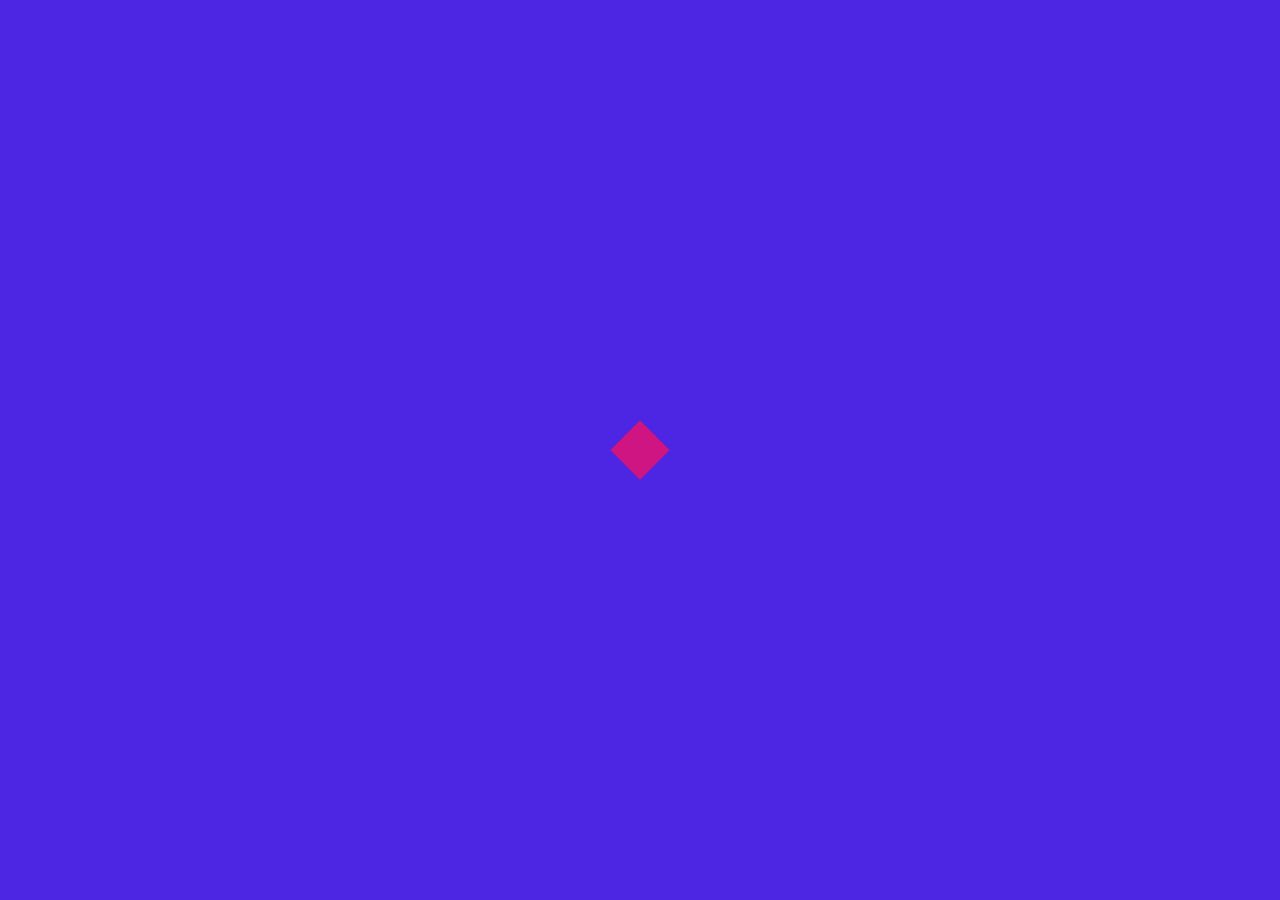
<file: index.html>
<!DOCTYPE html>
<html lang="en">
<head>
    <meta charset="UTF-8">
    <meta http-equiv="X-UA-Compatible" content="IE=edge">
    <meta name="viewport" content="width=device-width, initial-scale=1.0">
    <link rel="stylesheet" href="css/style1.css">
    <title>log in</title>
</head>
<body>
   
    <div id="loading" >
        <div class="sk-folding-cube">
            <div class="sk-cube1 sk-cube"></div>
            <div class="sk-cube2 sk-cube"></div>
            <div class="sk-cube4 sk-cube"></div>
            <div class="sk-cube3 sk-cube"></div>
          </div>
      </div>
<div class="container" id="container">
    <div class="child1" id="child1">
        <div class="overlay"></div>
            <img src="images/Digital-Currancy-logo.png" class="logo">
            <h1>
                Digital <span id="socool" style="color:#cc24c4d1;
                "> Currency</span>.</h1>
            <h2>Digital <br>
                 Currency.</h2>
            <h3 style="font-family: cursive;"> Digital currency is a type of currency available only in digital form, and it has no physical presence.
                <br>
                It has characteristics similar to physical currencies.
            </h3>
            <p>Digital currency is a type of currency available only in digital form.
                
            </p>
            <form action="start.html"> 
                <input type="email" name="email" id="name" placeholder=" Type Your Email " required>
                <br>
                <input type="password" name="password" id="password" placeholder="Type Your Password" maxlength="10"  required>
                <br>
                <input type="submit" value="Login" id="login">
            </form>
       <label class="labelA" id="arrow" style="    top: 455px;">  Create Email</label>
      
      
       <svg id="arrowc" class="rightA" style="    top: 455px;"  version="1.1" id="Capa_1" xmlns="http://www.w3.org/2000/svg" xmlns:xlink="http://www.w3.org/1999/xlink" x="0px" y="0px"
            viewBox="0 0 512 512" style="enable-background:new 0 0 512 512;" xml:space="preserve">
       <g>
           <g>
               <path d="M500.6,212.6l-59.9-14.7c-3.3-10.5-7.5-20.7-12.6-30.6l30.6-51c3.6-6,2.7-13.5-2.1-18.3L414,55.4
                   c-4.8-4.8-12.3-5.7-18.3-2.1l-51,30.6c-9.9-5.1-20.1-9.3-30.6-12.6l-14.4-59.9C297.9,4.8,291.9,0,285,0h-60
                   c-6.9,0-12.9,4.8-14.7,11.4l-14.4,59.9c-10.5,3.3-20.7,7.5-30.6,12.6l-51-30.6c-6-3.6-13.5-2.7-18.3,2.1L53.4,98
                   c-4.8,4.8-5.7,12.3-2.1,18.3l30.6,51c-5.1,9.9-9.3,20.1-12.6,30.6l-57.9,14.7C4.8,214.1,0,220.1,0,227v60
                   c0,6.9,4.8,12.9,11.4,14.4l57.9,14.7c3.3,10.5,7.5,20.7,12.6,30.6l-30.6,51c-3.6,6-2.7,13.5,2.1,18.3L96,458.6
                   c4.8,4.8,12.3,5.7,18.3,2.1l51-30.6c9.9,5.1,20.1,9.3,30.6,12.6l14.4,57.9c1.8,6.6,7.8,11.4,14.7,11.4h60
                   c6.9,0,12.9-4.8,14.7-11.4l14.4-57.9c10.5-3.3,20.7-7.5,30.6-12.6l51,30.6c6,3.6,13.5,2.7,18.3-2.1l42.6-42.6
                   c4.8-4.8,5.7-12.3,2.1-18.3l-30.6-51c5.1-9.9,9.3-20.1,12.6-30.6l59.9-14.7c6.6-1.5,11.4-7.5,11.4-14.4v-60
                   C512,220.1,507.2,214.1,500.6,212.6z M255,332c-41.4,0-75-33.6-75-75c0-41.4,33.6-75,75-75c41.4,0,75,33.6,75,75
                   C330,298.4,296.4,332,255,332z"/>
           </g>
       </g>
       <g>
       </g>
       <g>
       </g>
       <g>
       </g>
       <g>
       </g>
       <g>
       </g>
       <g>
       </g>
       <g>
       </g>
       <g>
       </g>
       <g>
       </g>
       <g>
       </g>
       <g>
       </g>
       <g>
       </g>
       <g>
       </g>
       <g>
       </g>
       <g>
       </g>
       </svg>
       
                <h4 style="font-family: cursive; font-size: 10px;">you can signin from here ! </h4>
                <button id="change" style="font-family:-apple-system, BlinkMacSystemFont, 'Segoe UI', Roboto, Oxygen, Ubuntu, Cantarell, 'Open Sans', 'Helvetica Neue', sans-serif; font-weight: bold;
                    border-radius: 25px;
                   
                
                "> Sign in</button>


        
    </div>
    <div class="child2" id="child2">

        <h1 id="hid"> SignUp</h1>

        <form action="start.html" id="hid2"> 
            <input type="text" name="name" id="xip1" placeholder=" Username" required>
            <br>
            <input type="email" name="email" id="xip2" placeholder=" Email" required >
            <br>
            <input type="password" name="password" id="xip3" placeholder="Password" maxlength="10" required>
            <br>
            <input type="password" name="password" id="xip4" placeholder=" Confirm Password" maxlength="10" required>
            <br>
            <input type="submit" value="Login" id="login" style="
            
            text-align: center;
            border: none;
            background-color: #006;
            width: 123px;
            padding-right: 15px;
            color: #fff;
            margin-top: 30px;
            border-radius: 25px;
            font-weight: bold;
            
            
            
            " required>
        </form>
   
        
    </div>
    </div>


    
    
    








    <script src="js/brain.js"></script>
</body>
</html>
</file>
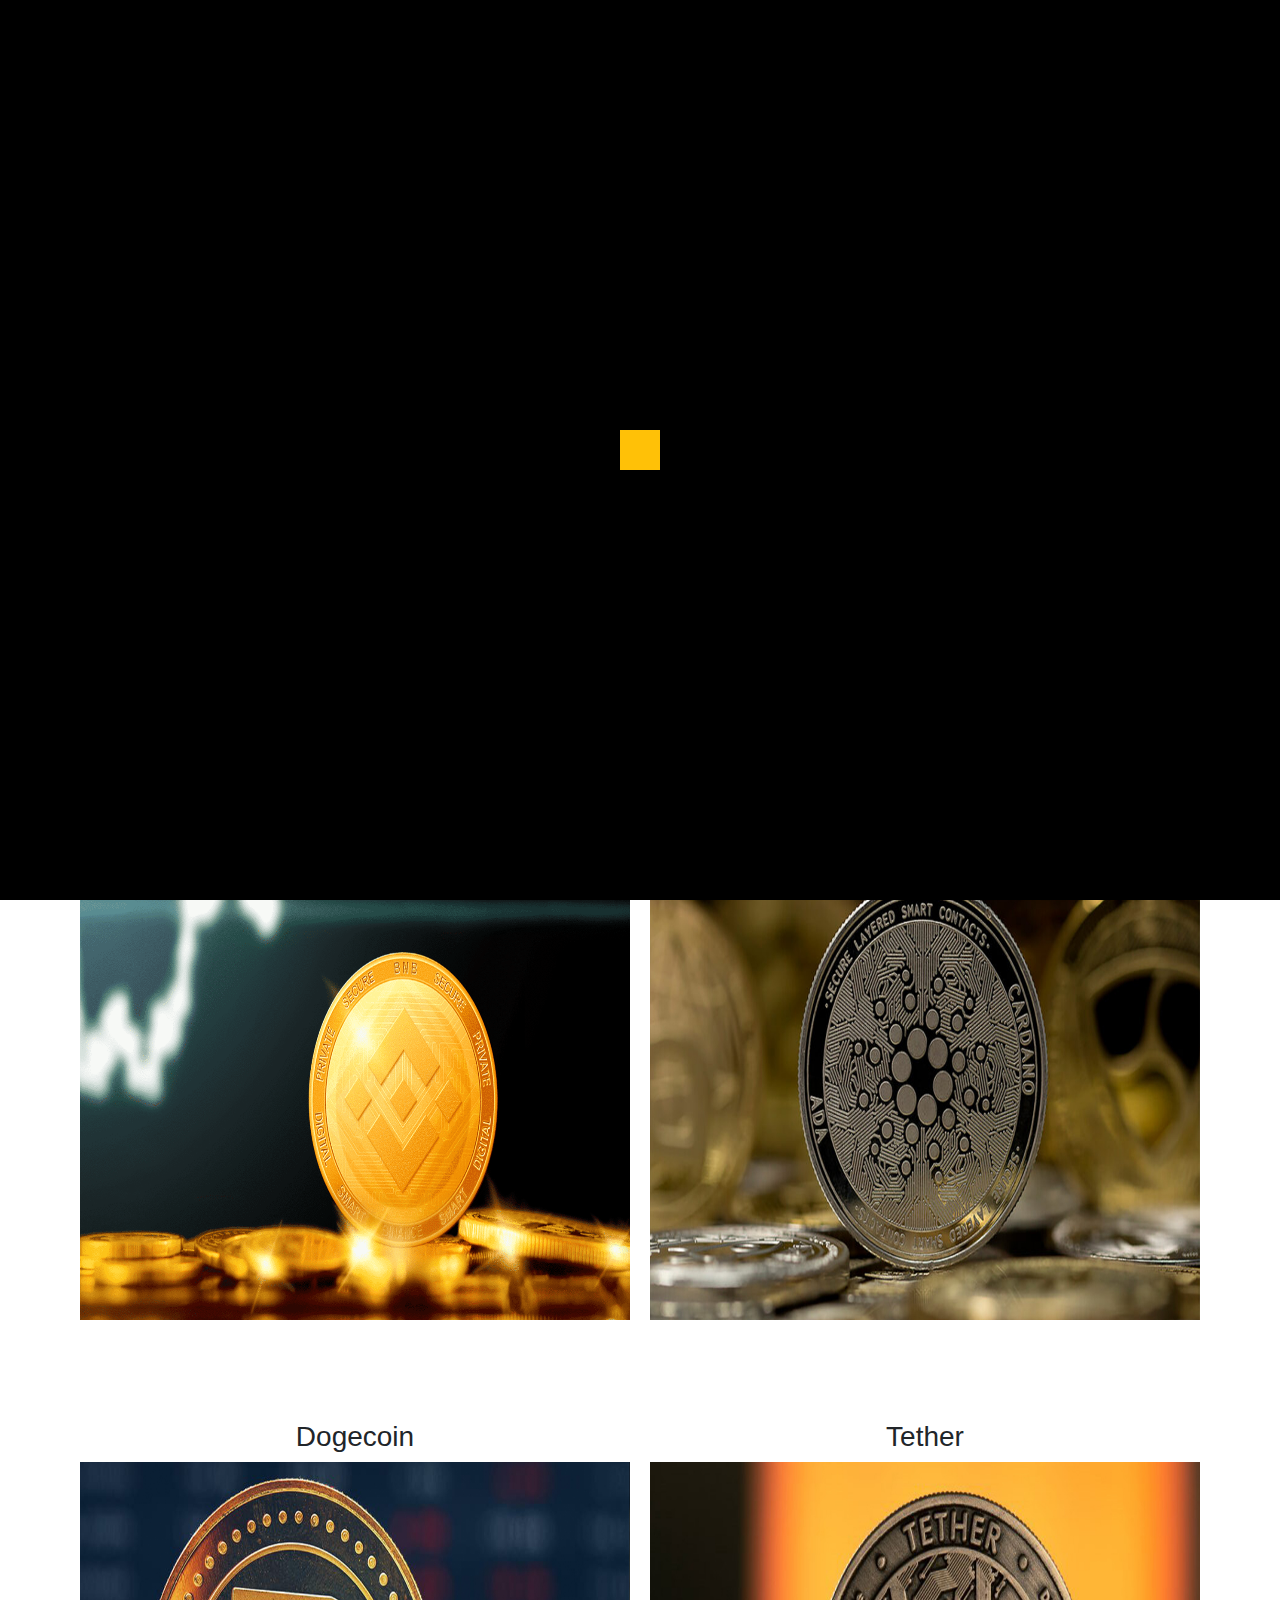
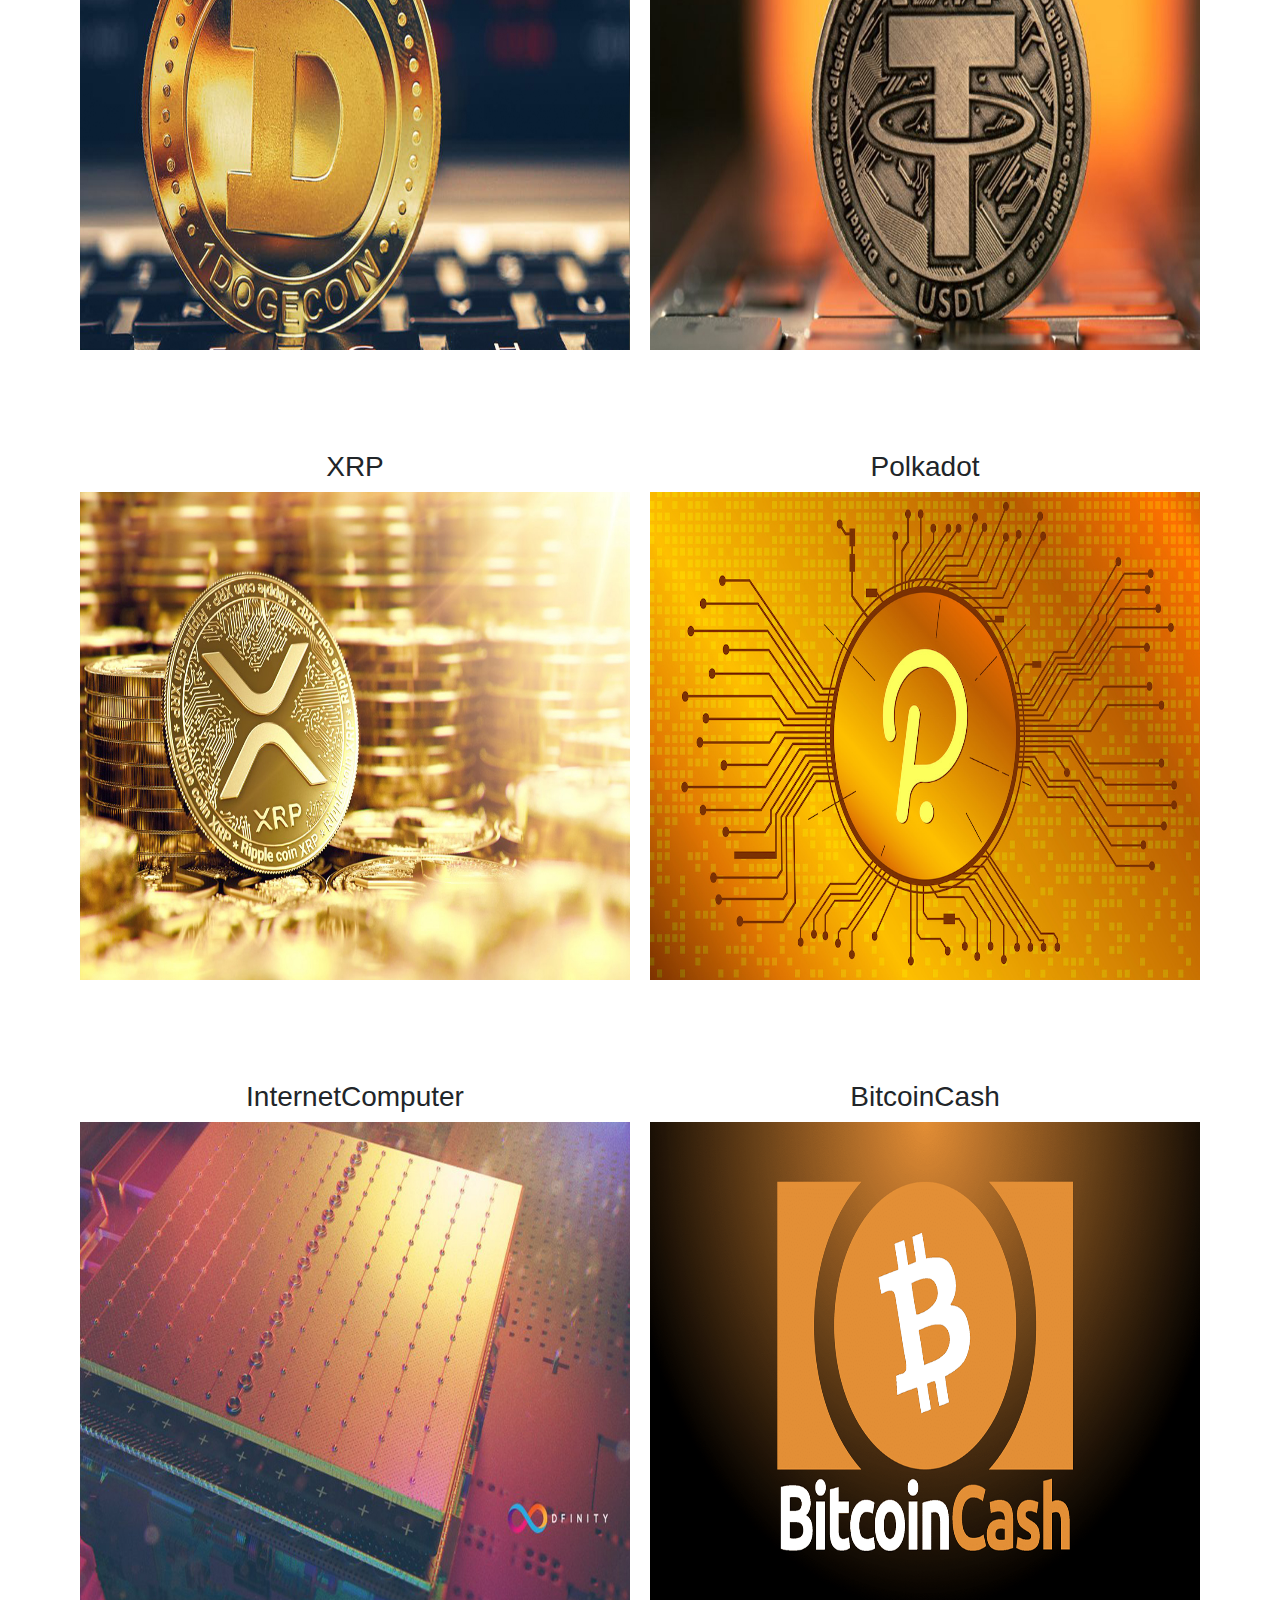
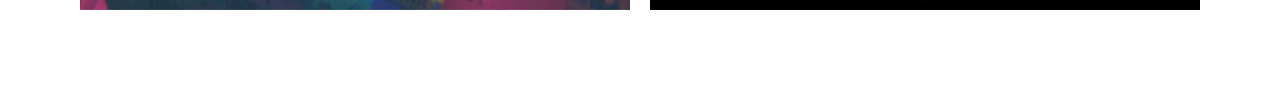
<file: DCinfo.html>
<!DOCTYPE html>
<html lang="en">
<head>
    <meta charset="UTF-8">
   
    <meta name="viewport" content="width=device-width, initial-scale=1.0">
    <link rel="stylesheet" href="css/bootstrap.min.css">
    <link rel="stylesheet" href="css/all.min.css">
    <link rel="stylesheet" href="css/api.css">
    <link rel="stylesheet" href="css/DCinfo.css">
    <title>DC Info</title>
</head>


<div id="loading" class=" align-items-center justify-content-center">
  <div class="sk-cube-grid ">
    <div class="sk-cube sk-cube1"></div>
    <div class="sk-cube sk-cube2"></div>
    <div class="sk-cube sk-cube3"></div>
    <div class="sk-cube sk-cube4"></div>
    <div class="sk-cube sk-cube5"></div>
    <div class="sk-cube sk-cube6"></div>
    <div class="sk-cube sk-cube7"></div>
    <div class="sk-cube sk-cube8"></div>
    <div class="sk-cube sk-cube9"></div>
  </div>
</div>


<nav class="navbar navbar-expand-sm navbar-light shadow fixed-top" id="navbar">
  <a class="navbar-brand nav-link" href="#" >DC <span style="font-size: 15px; color: black;">info</span></a>
  <button class="navbar-toggler d-lg-none" type="button" data-toggle="collapse" data-target="#collapsibleNavId" aria-controls="collapsibleNavId"
      aria-expanded="false" aria-label="Toggle navigation" id="navbar-toggler">
    <span class="navbar-toggler-icon" ></span>
  </button>
  <div class="collapse navbar-collapse posd" id="collapsibleNavId">
    <ul class="navbar-nav  mt-2 mt-lg-0 text-dark">
        <li class="nav-item active">
            <a class="nav-link font-weight-bold" href="start.html">Home <span class="sr-only">(current)</span></a>
        </li>
        <li class="nav-item active">
            <a class="nav-link font-weight-bold" href="TradingPlatforms.html">Trading platforms <span class="sr-only">(current)</span></a>
        </li>
        <li class="nav-item active">
            <a class="nav-link font-weight-bold" href="api.html #row">pricing<span class="sr-only">(current)</span></a>
        </li>    
    </ul>
  </div>
</nav>

<div class="container" style="margin-top: 150px;">
    <div class="row">
        <div class="col-md-6">
            <div class="item">
                <h3>Bitcoin</h3>
                <img src="images/Bitcoin.jpg" data-toggle="modal" data-target="#exampleModal" onclick="displayInfo()" class="img-fluid mb2">
            </div>
        </div>
        <div class="col-md-6">
            <div class="item">
                <h3>Ethereum</h3>
                <img src="images/Ethereum.jpg" data-toggle="modal" data-target="#exampleModal" onclick="displayInfo()" class="img-fluid mb2">
            </div>
        </div>
        <div class="col-md-6">
            <div class="item">
                <h3>BinanceCoin</h3>
                <img src="images/BinanceCoin.png" data-toggle="modal" data-target="#exampleModal" onclick="displayInfo()" class="img-fluid mb2">
            </div>
        </div>
        <div class="col-md-6">
            <div class="item">
                <h3>Cardano</h3>
                <img src="images/Cardano.jpg" data-toggle="modal" data-target="#exampleModal" onclick="displayInfo()" class="img-fluid mb2">
            </div>
        </div>
        <div class="col-md-6">
            <div class="item">
                
                <h3>Dogecoin</h3>
                <img src="images/Dogecoin.jpg" data-toggle="modal" data-target="#exampleModal" onclick="displayInfo()" class="img-fluid mb2" >
            </div>
        </div>
        <div class="col-md-6">
            <div class="item">
                <h3>Tether</h3>
                <img src="images/Tether.jpg" data-toggle="modal" data-target="#exampleModal" onclick="displayInfo()" class="img-fluid mb2">
            </div>
        </div>
        <div class="col-md-6">
            <div class="item">
                <h3>XRP</h3>
                <img src="images/XRP.jpg" data-toggle="modal" data-target="#exampleModal" onclick="displayInfo()" class="img-fluid mb2">
            </div>
        </div>
        <div class="col-md-6">
            <div class="item">
                <h3>Polkadot</h3>
                <img src="images/Polkadot.jpeg" data-toggle="modal" data-target="#exampleModal" onclick="displayInfo()" class="img-fluid mb2">
            </div>
        </div>
        <div class="col-md-6">
            <div class="item">
                <h3>InternetComputer</h3>
                <img src="images/InternetComputer.jpg" data-toggle="modal" data-target="#exampleModal" onclick="displayInfo()" class="img-fluid mb2">
            </div>
        </div>
       
        <div class="col-md-6">
            <div class="item">
                <h3>BitcoinCash</h3>
                <img src="images/BitcoinCash.png" data-toggle="modal" data-target="#exampleModal" onclick="displayInfo()" class="img-fluid mb2">
            </div>
        </div>
    </div>
</div>
  
<!-- Modal -->
<div class="modal fade" id="exampleModal" tabindex="-1" aria-labelledby="exampleModalLabel" aria-hidden="true">
<div class="modal-dialog">
    <div class="modal-content">
    <div class="modal-header">
        <h1 class="modal-title" id="exampleModalLabel"></h1>
        <button type="button" class="close" data-dismiss="modal" aria-label="Close">
        <span aria-hidden="true">&times;</span>
        </button>
    </div>
    <div class="modal-body" id="DC-info"  style="font-family: 'El Messiri'; font-size: 19px; direction: rtl; text-align: right;">
    
    </div>
    <div class="modal-footer">
        <button type="button" class="btn btn-primary" data-dismiss="modal">Close</button>
    </div>
    </div>
</div>
</div>

<script src="js/jquery-3.5.1.min.js"></script>
<script src="js/popper.min.js"></script>
<script src="js/bootstrap.min.js"></script>
<script src="js/DCinfo.js"></script>
</body>
</html>
</file>
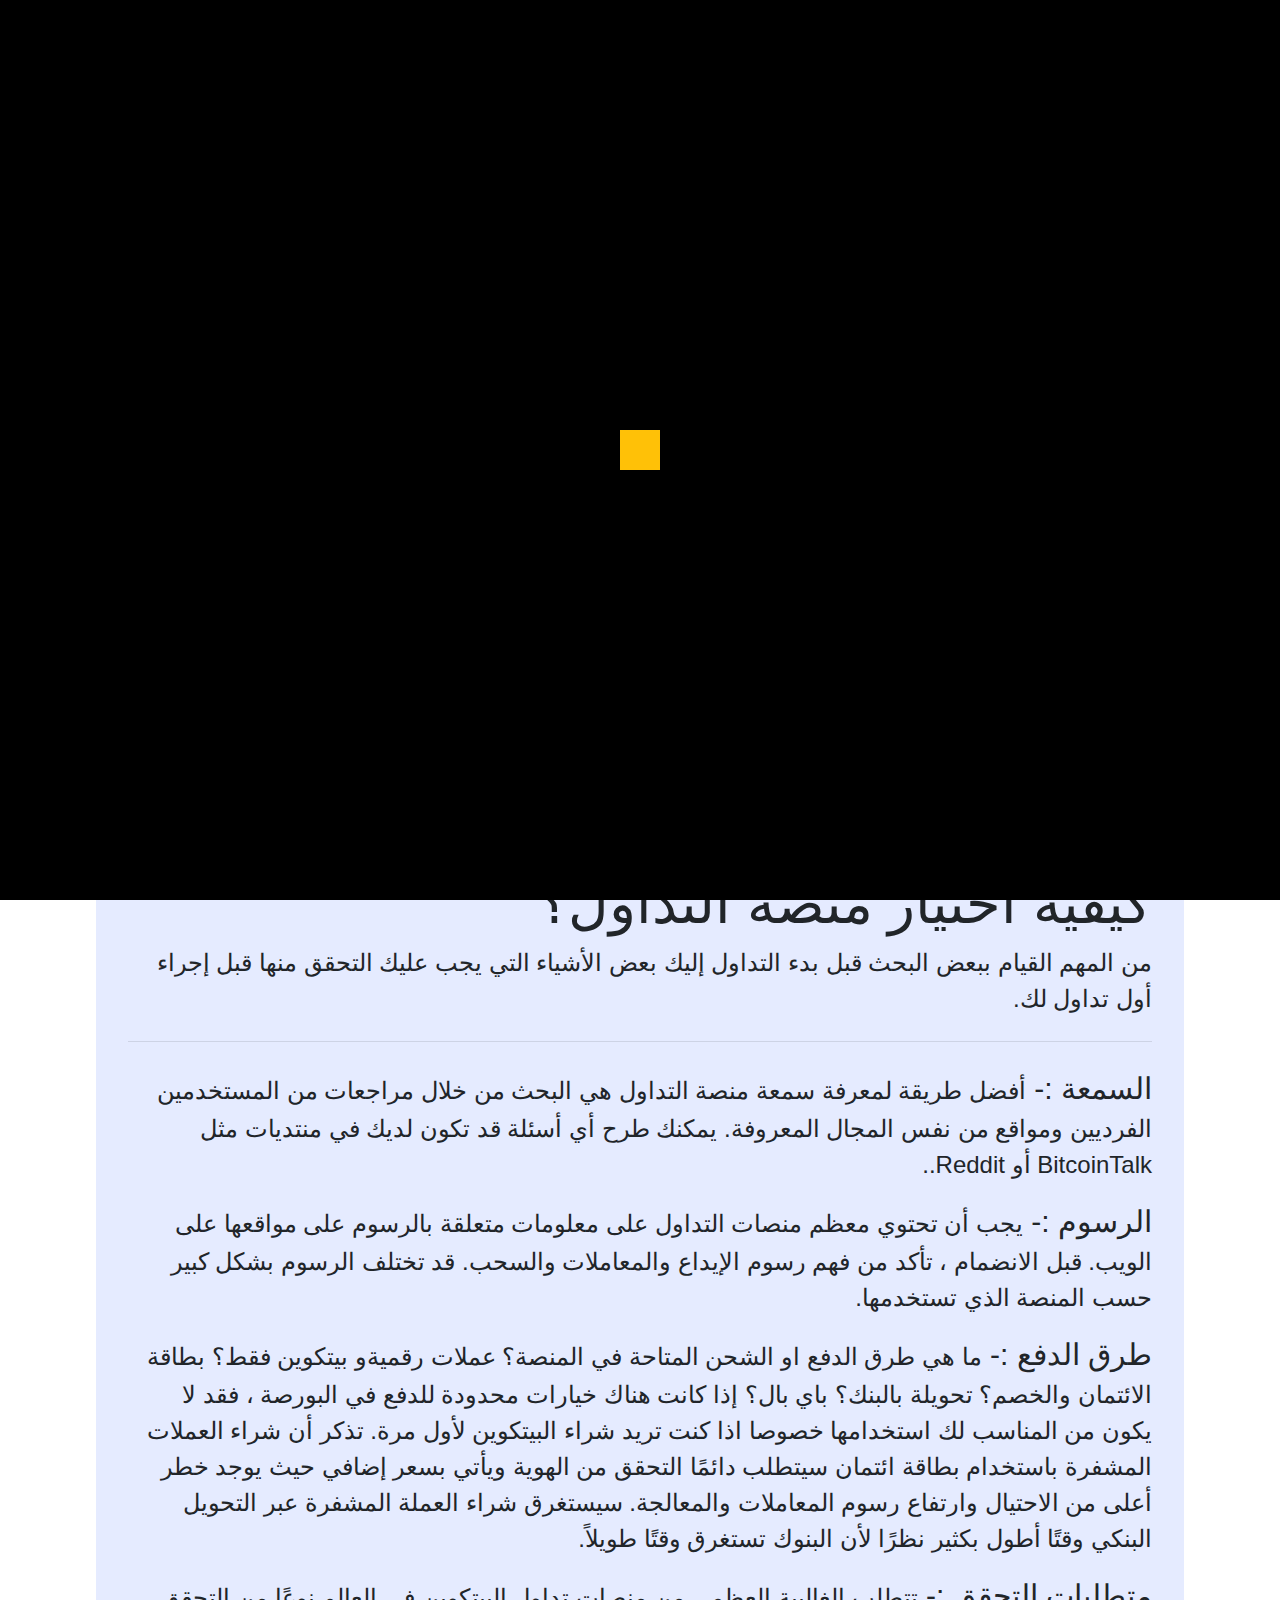
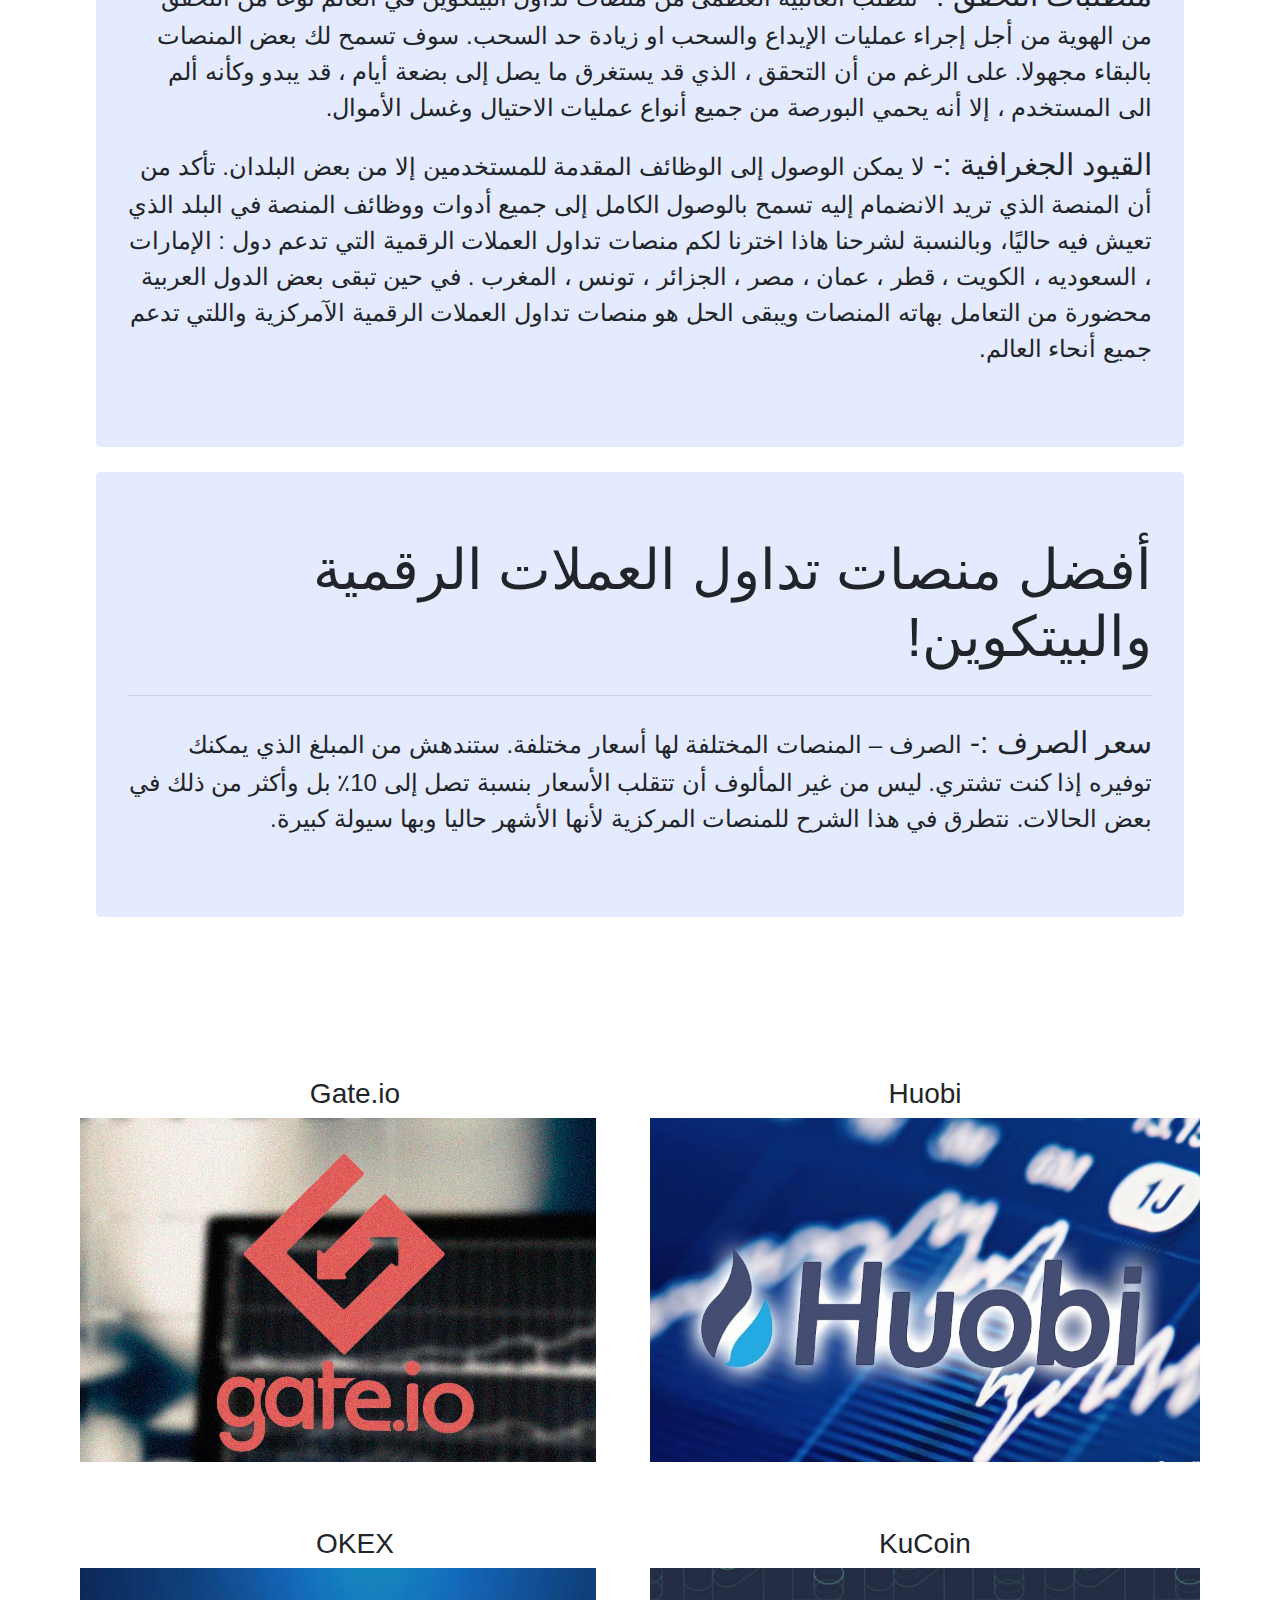
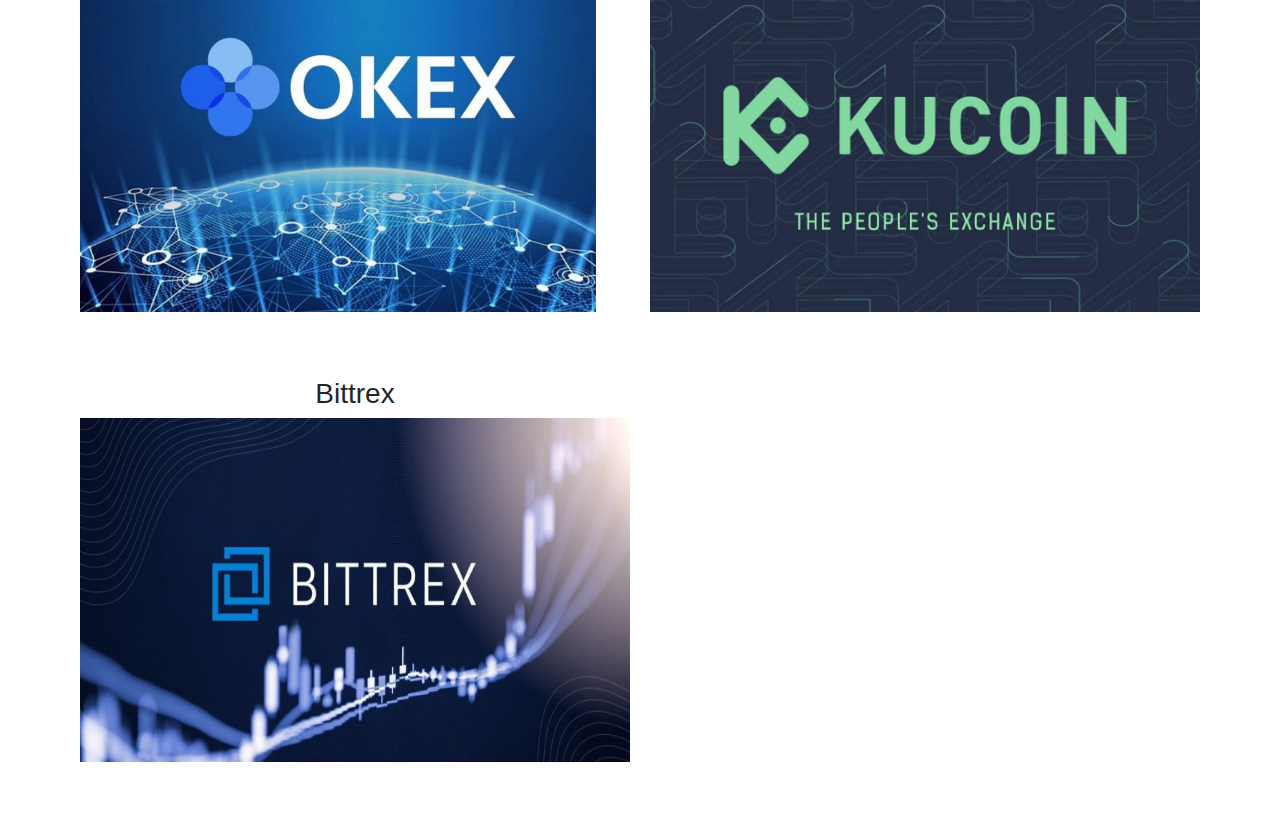
<file: TradingPlatforms.html>
<!DOCTYPE html>
<html lang="en">
<head>
    <meta charset="UTF-8">
   
    <meta name="viewport" content="width=device-width, initial-scale=1.0">
    <link rel="stylesheet" href="css/bootstrap.min.css">
    <link rel="stylesheet" href="css/all.min.css">
    <link rel="stylesheet" href="css/api.css">
    <link rel="stylesheet" href="css/TradingPlatform.css">
    <title>Trading platforms</title>
</head>


<div id="loading" class=" align-items-center justify-content-center">
  <div class="sk-cube-grid ">
    <div class="sk-cube sk-cube1"></div>
    <div class="sk-cube sk-cube2"></div>
    <div class="sk-cube sk-cube3"></div>
    <div class="sk-cube sk-cube4"></div>
    <div class="sk-cube sk-cube5"></div>
    <div class="sk-cube sk-cube6"></div>
    <div class="sk-cube sk-cube7"></div>
    <div class="sk-cube sk-cube8"></div>
    <div class="sk-cube sk-cube9"></div>
  </div>
</div>


<nav class="navbar navbar-expand-sm navbar-light shadow" id="navbar">
  <a class="navbar-brand nav-link" href="#" >Trading <span style="font-size: 15px; color: black;">platforms</span></a>
  <button class="navbar-toggler d-lg-none" type="button" data-toggle="collapse" data-target="#collapsibleNavId" aria-controls="collapsibleNavId"
      aria-expanded="false" aria-label="Toggle navigation" id="navbar-toggler">
    <span class="navbar-toggler-icon" ></span>
  </button>
  <div class="collapse navbar-collapse posd" id="collapsibleNavId">
    <ul class="navbar-nav  mt-2 mt-lg-0 text-dark">
        <li class="nav-item active">
            <a class="nav-link font-weight-bold" href="start.html">Home <span class="sr-only">(current)</span></a>
        </li>
        <li class="nav-item active">
            <a class="nav-link font-weight-bold" href="DCinfo.html">DC Info <span class="sr-only">(current)</span></a>
        </li>
        <li class="nav-item active">
            <a class="nav-link font-weight-bold" href="api.html #row">pricing<span class="sr-only">(current)</span></a>
        </li>    
    </ul>
  </div>
</nav>

<div class="jumbotron" style="direction: rtl; text-align: right; margin-top: 20px; width: 85%; margin:25px auto;">
    <h1 class="display-4">ما هي منصات تداول العملات الرقمية؟</h1>
    <hr class="my-4">
    <h2>أنواع المنصات</h2><br>
    <p style="font-size: 24px;"><span style="font-size: 30px;">منصات التداول :- </span>وهي مواقع الويب التي تربط بين المشترين والبائعين وتتقاضى رسومًا من كل معاملة.</p>
    <p style="font-size: 24px;"><span style="font-size: 30px;">منصات التداول المباشر  :- </span>المباشر توفر هذه المنصات تداولًا مباشرًا من شخص لآخر ، حيث يمكن للأفراد من مختلف البلدان تبادل العملات. بورصات التداول المباشر ليس لها سعر ثابت في السوق ، بدلاً من ذلك ، يحدد كل بائع سعر الصرف الخاص به.</p>
    <p style="font-size: 24px;"><span style="font-size: 30px;">الوسطاء :- </span>هذه هي المواقع التي يمكن لأي شخص أن يزورها لشراء العملات المشفرة بسعر يحدده الوسيط. وسطاء العملة المشابهون يشبهون تجار العملات الأجنبية الوسطاء هم البروكرز بإنجليزية وهم عادة منصات تداول الفوركس.</p>
</div>
<div class="jumbotron" style="direction: rtl; text-align: right; width: 85%; margin:auto;">
    <h1 class="display-4">كيفية اختيار منصة التداول؟</h1>
    <p class="Lead" style="font-size: 24px;">من المهم القيام ببعض البحث قبل بدء التداول إليك بعض الأشياء التي يجب عليك التحقق منها قبل إجراء أول تداول لك.</p>
    <hr class="my-4">
    <p style="font-size: 24px;"><span style="font-size: 30px;">السمعة :- </span>أفضل طريقة لمعرفة سمعة منصة التداول هي البحث من خلال مراجعات من المستخدمين الفرديين ومواقع من نفس المجال المعروفة. يمكنك طرح أي أسئلة قد تكون لديك في منتديات مثل BitcoinTalk أو Reddit..</p>
    <p style="font-size: 24px;"><span style="font-size: 30px;">الرسوم  :- </span>يجب أن تحتوي معظم منصات التداول على معلومات متعلقة بالرسوم على مواقعها على الويب. قبل الانضمام ، تأكد من فهم رسوم الإيداع والمعاملات والسحب. قد تختلف الرسوم بشكل كبير حسب المنصة الذي تستخدمها.</p>
    <p style="font-size: 24px;"><span style="font-size: 30px;">طرق الدفع :- </span>ما هي طرق الدفع او الشحن المتاحة في المنصة؟ عملات رقميةو بيتكوين فقط؟ بطاقة الائتمان والخصم؟ تحويلة بالبنك؟ باي بال؟ إذا كانت هناك خيارات محدودة للدفع في البورصة ، فقد لا يكون من المناسب لك استخدامها خصوصا اذا كنت تريد شراء البيتكوين لأول مرة.
    تذكر أن شراء العملات المشفرة باستخدام بطاقة ائتمان سيتطلب دائمًا التحقق من الهوية ويأتي بسعر إضافي حيث يوجد خطر أعلى من الاحتيال وارتفاع رسوم المعاملات والمعالجة. سيستغرق شراء العملة المشفرة عبر التحويل البنكي وقتًا أطول بكثير نظرًا لأن البنوك تستغرق وقتًا طويلاً.</p>
    <p style="font-size: 24px;"><span style="font-size: 30px;">متطلبات التحقق :- </span>تتطلب الغالبية العظمى من منصات تداول البيتكوين في العالم نوعًا من التحقق من الهوية من أجل إجراء عمليات الإيداع والسحب او زيادة حد السحب. سوف تسمح لك بعض المنصات بالبقاء مجهولا. على الرغم من أن التحقق ، الذي قد يستغرق ما يصل إلى بضعة أيام ، قد يبدو وكأنه ألم الى المستخدم ، إلا أنه يحمي البورصة من جميع أنواع عمليات الاحتيال وغسل الأموال.</p>
    <p style="font-size: 24px;"><span style="font-size: 30px;">القيود الجغرافية :- </span>لا يمكن الوصول إلى الوظائف المقدمة للمستخدمين إلا من بعض البلدان. تأكد من أن المنصة الذي تريد الانضمام إليه تسمح بالوصول الكامل إلى جميع أدوات ووظائف المنصة في البلد الذي تعيش فيه حاليًا، وبالنسبة لشرحنا هاذا اخترنا لكم منصات تداول العملات الرقمية التي تدعم دول : الإمارات ، السعوديه ، الكويت ، قطر ، عمان ، مصر ، الجزائر ، تونس ، المغرب . في حين تبقى بعض الدول العربية محضورة من التعامل بهاته المنصات ويبقى الحل هو منصات تداول العملات الرقمية الآمركزية واللتي تدعم جميع أنحاء العالم.</p>
</div>
<div class="jumbotron" style="direction: rtl; text-align: right; width: 85%; margin:25px auto;">
    <h1 class="display-4">أفضل منصات تداول العملات الرقمية والبيتكوين!</h1>
    <hr class="my-4">
    <p style="font-size: 24px;"><span style="font-size: 30px;">سعر الصرف :- </span>الصرف – المنصات المختلفة لها أسعار مختلفة. ستندهش من المبلغ الذي يمكنك توفيره إذا كنت تشتري. ليس من غير المألوف أن تتقلب الأسعار بنسبة تصل إلى 10٪ بل وأكثر من ذلك في بعض الحالات.
    نتطرق في هذا الشرح للمنصات المركزية لأنها الأشهر حاليا وبها سيولة كبيرة.</p>
</div>

<div class="container" style="margin-top: 150px;">
    <div class="row">
        <div class="col-md-6">
            <div class="item">
                <h3>Gate.io</h3>
                <img src="images/Gate io.jpg" data-toggle="modal" data-target="#exampleModal" onclick="displayInfo()" class="img-fluid mb2">
            </div>
        </div>
        <div class="col-md-6">
            <div class="item">
                <h3>Huobi</h3>
                <img src="images/Huobi.jpg" data-toggle="modal" data-target="#exampleModal" onclick="displayInfo()" class="img-fluid mb2">
            </div>
        </div>
        <div class="col-md-6">
            <div class="item">
                <h3>OKEX</h3>
                <img src="images/OKEX.jpg" data-toggle="modal" data-target="#exampleModal" onclick="displayInfo()" class="img-fluid mb2">
            </div>
        </div>
        <div class="col-md-6">
            <div class="item">
                <h3>KuCoin</h3>
                <img src="images/KuCoin.jpg" data-toggle="modal" data-target="#exampleModal" onclick="displayInfo()" class="img-fluid mb2">
            </div>
        </div>
        <div class="col-md-6">
            <div class="item">
                
                <h3>Bittrex</h3>
                <img src="images/Bittrex.jpg" data-toggle="modal" data-target="#exampleModal" onclick="displayInfo()" class="img-fluid mb2" >
            </div>
        </div>
    </div>
</div>
  
<!-- Modal -->
<div class="modal fade" id="exampleModal" tabindex="-1" aria-labelledby="exampleModalLabel" aria-hidden="true">
<div class="modal-dialog">
    <div class="modal-content">
    <div class="modal-header">
        <h1 class="modal-title" id="exampleModalLabel"></h1>
        <button type="button" class="close" data-dismiss="modal" aria-label="Close">
        <span aria-hidden="true">&times;</span>
        </button>
    </div>
    <div class="modal-body" id="DC-info"  style="font-family: 'El Messiri'; font-size: 19px; direction: rtl; text-align: right;">
    
    </div>
    <div class="modal-footer">
        <button type="button" class="btn btn-primary" data-dismiss="modal">Close</button>
    </div>
    </div>
</div>
</div>

<script src="js/jquery-3.5.1.min.js"></script>
<script src="js/popper.min.js"></script>
<script src="js/bootstrap.min.js"></script>
<script src="js/TradingPlatform.js"></script>
</body>
</html>
</file>
<file: css/style1.css>
*{
padding: 0px;
margin: 0px;
}

body{
    background-image: url('../images/1.png');
    background-size: 100% 100%;
    background-repeat: no-repeat;
    background-attachment: fixed;
   over-flow:hidden;
}
#loading{
    display: flex;
    width: 100%;
    height: 100vh;
    position: fixed;
    top: 0;
    left: 0;
    z-index: 9999999;
    background-color: #4c26e3;
    transition: all ease-in-out 1.5s;
   justify-content: center;
    align-items: center;
}
.container{
 
        width: 80%;
    height: 75vh;
    margin-top: 60px;
    margin-bottom: 50px;
    display: block;
    position: relative;
    box-shadow: 1px 1px 18px #000;
    background-color: #066;
    overflow: hidden;
    border-radius: 10px;
    margin: 70px auto;
}
.child1{
    background-image:url('../images/2.jpg');
    background-size: 1300px;
    background-repeat: no-repeat;
    width:100%;
    height: 100%;
    position: absolute;
    left: 0px;
    transition: all ease-in-out 1.5s;
    box-shadow: 2px 2px 5px #000;
    opacity: 1;
    text-align: center;
    overflow: hidden;
}
.child1 .logo
{
    width: 277px;
    height: 132px;
    z-index: 999;
    opacity: 1;
    position: absolute;
    right: 50px;
    top: 50px;
    animation: rotatev 1s ease-in 1;
}
.child1Activ .logo
{
    width: 100px;
    height: 50px;
    z-index: 100000000;
    opacity: 1;
    position: absolute;
    right: 25px;
    top: 25px;
}
.child1Activ{
    background-image:url('../images/3.jpg');
    background-size: 900px;
    background-repeat: no-repeat;
    width:50%;
    height: 100%;
    position: absolute;
    left: 0px;
    transition: all ease-in-out 1.5s;
    box-shadow: 2px 2px 5px #000;
    overflow: hidden;
}
.child2{
    background-color: #fff;
    width:0%;
    height: 100%;
    position: absolute;
    right: 0px;
    transition: all ease-in-out 1.5s;
    overflow: hidden;
}

.child2Activ{
    background-color: #fff;
    width:50%;
    height: 100%;
    position: absolute;
    right: 0px;
    transition: all ease-in-out 1.5s;
    overflow: hidden;
}
/*********************/
.overlay{
    background-color: #4c26e3;
    width: 100%;
    height: 100%;
    opacity: .6;
    position: absolute;
    z-index: 1;
    overflow: hidden;
}
.child1 h1{
    position: absolute;
    left: 250px;
    top: 40px;
    font-size: 50px;
    text-align: center;
    color: #fff;
    z-index: 2;
    padding-top: 20px;
    font-family:-apple-system, BlinkMacSystemFont, 'Segoe UI', Roboto, Oxygen, Ubuntu, Cantarell, 'Open Sans', 'Helvetica Neue', sans-serif;
    
}
.child1 p{
    position: absolute;
    left: 250px;
    top: 136px;
    font-size: 10px;
    text-align: center;
    color: #fff;
    z-index: 2;
    padding-top: 20px;
    opacity: .7;
    font-family:-apple-system, BlinkMacSystemFont, 'Segoe UI', Roboto, Oxygen, Ubuntu, Cantarell, 'Open Sans', 'Helvetica Neue', sans-serif;
    overflow: hidden;
}
.child1 form{
    position: absolute;
    top: 240px;
    left: 245px;
    z-index: 2;
    height: 200px;
    width:400px ;
    display: flex;
    flex-direction:column;
    align-content: space-around;
    align-items: center;
    overflow: hidden;
}
.child1 form input:nth-child(1){
   
    width: 333px;
    height: 40px;
    outline: none;
    border: none;
    margin-bottom: 20px;
    padding-left: 15px;
    overflow: hidden;
    border-radius: 15px;

}

.child1 form input:nth-child(3){
    width: 333px;
    height: 40px;
    outline: none;
    border: none;
    margin-bottom: 20px;
    padding-left: 15px;
    overflow: hidden;
    border-radius: 15px;
}.child1 form input:nth-child(5){
    width: 106px;
    height: 40px;
    outline: none;
    border: none;
    margin-bottom: 20px;
    padding-left: 15px;
    font-weight: bold;
    background-color: #cc24c4d1;
    color: #fff;
    overflow: hidden;
    cursor: pointer;
    border-radius: 25px;
    padding-right: 10px;

}
.child1 form input:nth-child(5):hover{
    box-shadow: 2px 2px 8px #cc24c4d1;
    background-color: #fff;
    color: #cc24c4d1;
    font-family: monospace;
    font-weight: bold;
}
.child1 h3{
    display: none;
    overflow: hidden;
}
.child1 h2{
    display: none;
    overflow: hidden;
}
.child1Activ form{
    display: none;
    overflow: hidden;
}
.child1Activ label{
    overflow: hidden;
    display: none;
}
.child1Activ h1{
    display: none;
    overflow: hidden;
}
.child1Activ svg{
    display: none;
    overflow: hidden;
}
.child1Activ p{
    display: none;
    overflow: hidden;
}
.child1Activ h1{
    position: absolute;
    z-index: 2;
    color: #fff;
    font-family: arial;
    font-size: 40px;
    padding-left: 30px;
    padding-top: 30px;
    overflow: hidden;
}
.child1Activ h3{
   position: absolute;
   top: 250px;
   left: 40px;
   padding-top: 30px;
   padding-left: 30px;
   z-index: 2;
   color: #fff;
   font-size: 10px;
   font-family: -apple-system, BlinkMacSystemFont, 'Segoe UI', Roboto, Oxygen, Ubuntu, Cantarell, 'Open Sans', 'Helvetica Neue', sans-serif;
   overflow: hidden;

}
.child1Activ h2{
     position: absolute;
    top: 70px;
    left: 50px;
   z-index: 2;
   color: #fff;
   font-size: 100px;
   line-height: 94px;
   font-family: -apple-system, BlinkMacSystemFont, 'Segoe UI', Roboto, Oxygen, Ubuntu, Cantarell, 'Open Sans', 'Helvetica Neue', sans-serif;
   overflow: hidden;
}
.child1 svg{
    width: 50px;
    width: 50px;
    height: 20px;
    fill:#cc24c4d1 ;
    position: absolute;
    top: 489px;
    animation: rotate 1s ease-in infinite;
    left: 47px;
    z-index: 2;
    cursor: pointer;
    overflow: hidden;

}
.sk-folding-cube {
    margin: 20px auto;
    width: 40px;
    height: 40px;
    position: relative;
    -webkit-transform: rotateZ(45deg);
            transform: rotateZ(45deg);
  }
  
  .sk-folding-cube .sk-cube {
    float: left;
    width: 50%;
    height: 50%;
    position: relative;
    -webkit-transform: scale(1.1);
        -ms-transform: scale(1.1);
            transform: scale(1.1); 
  }
  .sk-folding-cube .sk-cube:before {
    content: '';
    position: absolute;
    top: 0;
    left: 0;
    width: 100%;
    height: 100%;
    background-color: #ce1582;
    -webkit-animation: sk-foldCubeAngle 2.4s infinite linear both;
            animation: sk-foldCubeAngle 2.4s infinite linear both;
    -webkit-transform-origin: 100% 100%;
        -ms-transform-origin: 100% 100%;
            transform-origin: 100% 100%;
  }
  .sk-folding-cube .sk-cube2 {
    -webkit-transform: scale(1.1) rotateZ(90deg);
            transform: scale(1.1) rotateZ(90deg);
  }
  .sk-folding-cube .sk-cube3 {
    -webkit-transform: scale(1.1) rotateZ(180deg);
            transform: scale(1.1) rotateZ(180deg);
  }
  .sk-folding-cube .sk-cube4 {
    -webkit-transform: scale(1.1) rotateZ(270deg);
            transform: scale(1.1) rotateZ(270deg);
  }
  .sk-folding-cube .sk-cube2:before {
    -webkit-animation-delay: 0.3s;
            animation-delay: 0.3s;
  }
  .sk-folding-cube .sk-cube3:before {
    -webkit-animation-delay: 0.6s;
            animation-delay: 0.6s; 
  }
  .sk-folding-cube .sk-cube4:before {
    -webkit-animation-delay: 0.9s;
            animation-delay: 0.9s;
  }
  @-webkit-keyframes sk-foldCubeAngle {
    0%, 10% {
      -webkit-transform: perspective(140px) rotateX(-180deg);
              transform: perspective(140px) rotateX(-180deg);
      opacity: 0; 
    } 25%, 75% {
      -webkit-transform: perspective(140px) rotateX(0deg);
              transform: perspective(140px) rotateX(0deg);
      opacity: 1; 
    } 90%, 100% {
      -webkit-transform: perspective(140px) rotateY(180deg);
              transform: perspective(140px) rotateY(180deg);
      opacity: 0; 
    } 
  }
  
  @keyframes sk-foldCubeAngle {
    0%, 10% {
      -webkit-transform: perspective(140px) rotateX(-180deg);
              transform: perspective(140px) rotateX(-180deg);
      opacity: 0; 
    } 25%, 75% {
      -webkit-transform: perspective(140px) rotateX(0deg);
              transform: perspective(140px) rotateX(0deg);
      opacity: 1; 
    } 90%, 100% {
      -webkit-transform: perspective(140px) rotateY(180deg);
              transform: perspective(140px) rotateY(180deg);
      opacity: 0; 
    }
  }
  
.child1 svg:hover{
    fill: white;
    animation: none;
}
.sayed{
    animation: rotatev ease-in-out 1.5s 1 ;
    animation-delay:1s;
    width: 30px;
    height: 30px;
}
@keyframes rotate{
    0%{
        transform: rotate(360deg);
    }
}
@keyframes rotatev{
    0%{
        width: 0px;
        height: 0px;
    }
}

.child1 label{
    cursor: pointer;
    position: absolute;
    top: 489px;
    left: 97px;
    z-index: 2;
    color: #fff;
    font-weight: bold;
    font-family: -apple-system, BlinkMacSystemFont, 'Segoe UI', Roboto, Oxygen, Ubuntu, Cantarell, 'Open Sans', 'Helvetica Neue', sans-serif;
    overflow: hidden;
    transition: all .4s ease-in-out ;
}
.child1 label:hover{
    color: #cc24c4d1;
   
}
.child1 label:hover svg{
    fill: #cc24c4d1;
    transform: scale(1.2,1.2);
} 
.child1 button{
    display: none;
}
.child1 h4{
    display: none;
    overflow: hidden;
    
}
.child1Activ button{
    position: absolute;
    top: 372px;
    left: 76px;
    z-index: 2;
    background-color: #083ff0;
    color: #fff;
    width: 105px;
    height: 40px;
    border: none;
    outline: none;
    cursor: pointer;
    overflow: hidden;
    
}
.child1Activ button:hover{
    box-shadow: 1px 1px 8px #1a49df;
    overflow: hidden;
}
.child2Activ{
    display: flex;
    flex-direction: column;
    justify-content: space-around;
    align-items: center;
    align-content: space-around;
    overflow: hidden;
}

.child1Activ h4{
    position: absolute;
    top: 341px;
    left: 71px;
    z-index: 2;
    font-size: 12px;
    font-family: fangsong;
    color: #fff;
    text-transform: capitalize;
    overflow: hidden;
}
.child2Activ form{
    width: 100%;
    height:70%;
    display: flex;
    flex-direction: column;
    align-items: center;
    align-content: space-around;
    margin-left: 40px;
    margin-top:40px ;
    overflow: hidden;
}
.child2Activ form input{
    width: 490px;
    height: 40px;
    padding-left: 20px;
    border: none;
    border-bottom:1px solid #0000003b ;
    outline: none;
    font-family: -apple-system, BlinkMacSystemFont, 'Segoe UI', Roboto, Oxygen, Ubuntu, Cantarell, 'Open Sans', 'Helvetica Neue', sans-serif;

    
}

.child2Activ h1{
    font-size: 35px;
    font-family: -apple-system, BlinkMacSystemFont, 'Segoe UI', Roboto, Oxygen, Ubuntu, Cantarell, 'Open Sans', 'Helvetica Neue', sans-serif;

}

@media all and (max-width:600px){


    .container{
 
        width: 400px;
        height: 500px;
         margin: 40px auto;
        display: block;
        position: relative;
        box-shadow: 1px 1px 18px #000;
        background-color: #066;
        overflow: hidden;
        border-radius: 10px;
       
    
    }
    .child2Activ form input{
        width: 189px;
        height: 37px;
        padding-left: 20px;
        border: none;
        border-bottom:1px solid #0000003b ;
        outline: none;
        font-family: -apple-system, BlinkMacSystemFont, 'Segoe UI', Roboto, Oxygen, Ubuntu, Cantarell, 'Open Sans', 'Helvetica Neue', sans-serif;
    
        
    }
    .child2Activ form{
        width: 85%;
        height:70%;
        display: flex;
        flex-direction: column;
        align-items: center;
        align-content: space-around;
      
        overflow: hidden;
    }
    
    .child1 .logo
{
    width: 75px;
    height: 43px;
    z-index: 999;
    opacity: 1;
    position: absolute;
    right: 23px;
    top: 419px;
    animation: rotatev 1s ease-in 1;
}
.child1Activ h2{
    display: none;
}
.overlay{
    background-color: #4c26e3;
    width: 100%;
    height: 100%;
    opacity: .6;
    position: absolute;
    z-index: 1;
    overflow: hidden;
    display: none;
} 
.child1 h1{
    position: absolute;
    left: 73px;
    top: 40px;
    font-size: 34px;
    text-align: center;
    color: #fff;
    z-index: 2;
    padding-top: 20px;
    font-family: -apple-system, BlinkMacSystemFont, 'Segoe UI', Roboto, Oxygen, Ubuntu, Cantarell, 'Open Sans', 'Helvetica Neue', sans-serif;
    
}
.child1Activ button{
    position: absolute;
    top: 428px;
    left: 20px;
    z-index: 2;
    background-color: #083ff0;
    color: #fff;
    width: 83px;
    height: 40px;
    border: none;
    outline: none;
    cursor: pointer;
    
}
.child1 p{
    display: none;
}
.child1 form{
    position: absolute;
    top: 189px;
    left: 12px;
    z-index: 2;
    height: 200px;
    width: 400px;
    display: flex;
    flex-direction: column;
    align-content: space-around;
    align-items: center;
    overflow: hidden;
}
.child1 form input:nth-child(1){
   
    width: 267px;
    height: 40px;
    outline: none;
    border: none;
    margin-bottom: 20px;
    padding-left: 15px;
    overflow: hidden;
    border-radius: 15px;

}
.child1 form input:nth-child(3){
   
    width: 267px;
    height: 40px;
    outline: none;
    border: none;
    margin-bottom: 20px;
    padding-left: 15px;
    overflow: hidden;
    border-radius: 15px;

}
.child1 label{
    cursor: pointer;
    position: absolute;
    top: 459px;
    left: 97px;
    z-index: 2;
    color: #fff;
    font-weight: bold;
    font-family: -apple-system, BlinkMacSystemFont, 'Segoe UI', Roboto, Oxygen, Ubuntu, Cantarell, 'Open Sans', 'Helvetica Neue', sans-serif;
    overflow: hidden;
    transition: all .4s ease-in-out ;
}
.child1 svg{
    width: 50px;
    width: 50px;
    height: 20px;
    fill:#cc24c4d1 ;
    position: absolute;
    top: 459px;
    animation: rotate 1s ease-in infinite;
    left: 47px;
    z-index: 2;
    cursor: pointer;
    overflow: hidden;

}
.child2{
    background-color: #fff;
    width:0%;
    height: 100%;
    position: absolute;
    right: 0px;
    transition: all ease-in-out 1.5s;
    overflow: hidden;
}
.child1Activ .logo
{
    width: 100px;
    height: 50px;
    z-index: 100000000;
    opacity: 1;
    position: absolute;
    right: 94px;
    top: 25px;
}
.child2Activ{
    background-color: #fff;
    width:70%;
    height: 100%;
    position: absolute;
    right: 0px;
    transition: all ease-in-out 1.5s;
    overflow: hidden;
    padding-right: 11px;
}
.child1Activ h3{
    
 display: none;
 }
 .child1Activ h4{
     display: none;
 }
}
</file>
<file: css/api.css>
table{

    height: 100%;
    margin: 20px auto;
    height: 100vh;
   
}
th{
  text-align: center;
  color :tomato;
  font-size: 20px;
}
tr{
  width: 100%;

}
td{
  text-align: center;
  width: 5%;
  padding: 10px;
  font-size: 15px;
  
}
 table img{
    width: 30px;
    height: 30px;
    border-radius: 50%;
}
footer{
    height: 7%;
    display: flex;
   justify-content: center;
    align-items: center;
    font-size: 13px;
}
.posd{
   
 display: flex;
  flex-direction: row-reverse;
justify-content: space-between;
    
   
    /* justify-content: center ; */
}
.nav-link{
  transition: all ease-in-out .7s   ;
  text-transform: uppercase;
}

#loading{
    display: flex;
    width: 100%;
    height: 100vh;
    position: fixed;
    top: 0;
    left: 0;
    z-index: 9999999;
    background-color: #000;
    transition: all ease-in-out 1.5s;
}
.apibg{
  position: relative;
  display: flex;
  justify-content: center;
  align-items: center;
  width: 100%;
  height: 100vh;
 background-color: black;

}
.apitable{
  position: relative;
  display: flex;
  justify-content: center;
  align-items: center;
  width: 100%;
  height: 100vh;
 background-color: #fff;

}
.typing{
  position: absolute;
  top: 31%;
  font-size: 70px;
}
.typing2{
  position: absolute;
  top: 51%;
  font-size: 40px;
  font-weight: 100;
  border-right: 1px solid #ffc107;

}
.typing2::after{
content: "";
animation: typing ease-in-out 8s infinite;
}
.sk-cube-grid {
    width: 40px;
    height: 40px;
    margin: 100px auto;
  }
  
  .sk-cube-grid .sk-cube {
    width: 33%;
    height: 33%;
    background-color: #ffc107;
    float: left;
    -webkit-animation: sk-cubeGridScaleDelay 1.3s infinite ease-in-out;
            animation: sk-cubeGridScaleDelay 1.3s infinite ease-in-out; 
  }
  .sk-cube-grid .sk-cube1 {
    -webkit-animation-delay: 0.2s;
            animation-delay: 0.2s; }
  .sk-cube-grid .sk-cube2 {
    -webkit-animation-delay: 0.3s;
            animation-delay: 0.3s; }
  .sk-cube-grid .sk-cube3 {
    -webkit-animation-delay: 0.4s;
            animation-delay: 0.4s; }
  .sk-cube-grid .sk-cube4 {
    -webkit-animation-delay: 0.1s;
            animation-delay: 0.1s; }
  .sk-cube-grid .sk-cube5 {
    -webkit-animation-delay: 0.2s;
            animation-delay: 0.2s; }
  .sk-cube-grid .sk-cube6 {
    -webkit-animation-delay: 0.3s;
            animation-delay: 0.3s; }
  .sk-cube-grid .sk-cube7 {
    -webkit-animation-delay: 0s;
            animation-delay: 0s; }
  .sk-cube-grid .sk-cube8 {
    -webkit-animation-delay: 0.1s;
            animation-delay: 0.1s; }
  .sk-cube-grid .sk-cube9 {
    -webkit-animation-delay: 0.2s;
            animation-delay: 0.2s; }
  
  @-webkit-keyframes sk-cubeGridScaleDelay {
    0%, 70%, 100% {
      -webkit-transform: scale3D(1, 1, 1);
              transform: scale3D(1, 1, 1);
    } 35% {
      -webkit-transform: scale3D(0, 0, 1);
              transform: scale3D(0, 0, 1); 
    }
  }
  
  @keyframes sk-cubeGridScaleDelay {
    0%, 70%, 100% {
      -webkit-transform: scale3D(1, 1, 1);
              transform: scale3D(1, 1, 1);
    } 35% {
      -webkit-transform: scale3D(0, 0, 1);
              transform: scale3D(0, 0, 1);
    } 
  }
  .navbar-brand{
      font-weight: bold;
      font-size: 35px;
  }
 
 

  @keyframes typing{
    0%{
      content: "c";
    }
    2%{
      content: "ch";
    }
    4%{
      content: "cha";
    }
    6%{
      content: "char";
    }
    8%{
      content: "chart";
    }
    10%{
      content: "chart ";
    }
    12%{
      content: "chart o";
    }
    14%{
      content: "chart of";
    }
    16%{
      content: "chart of b";
    }
    18%{
      content: "chart of bi";
    }
    20%{
      content: "chart of bit";
    }22%{
      content: "chart of bitc";
    }24%{
      content: "chart of bitco";
    }26%{
      content: "chart of bitcoi";
    }
    28%{
      content: "chart of bitcoin";
    }
    30%{
      content: "chart of bitcoi";
    }
    32%{
      content: "chart of bitco";
    }
    34%{
      content: "chart of bit";
    }
    36%{
      content: "chart of bi";
    }
    38%{
      content: "chart of b";
    }
    40%{
      content: "chart of ";
    }
    42%{
      content: "chart of E";
    }
    44%{
      content: "chart of et";
    }
    46%{
      content: "chart of eht";
    }
    48%{
      content: "chart of ehte";
    }
    50%{
      content: "chart of ehter";
    }
    52%{
      content: "chart of ehtere";
    }
    54%{
      content: "chart of ehtereu";
    }
    56%{
      content: "chart of ehtereum";
    }
    58%{
      content: "chart of ehtereu";
    }
    60%{
      content: "chart of ehtereu";
    }
    62%{
      content: "chart of ehtere";
    }
    64%{
      content: "chart of ehter";
    }
    66%{
      content: "chart of ehte";
    }
    68%{
      content: "chart of eht";
    }
    70%{
      content: "chart of eh";
    }
    72%{
      content: "chart of e";
    }
    74%{
      content: "chart of ";
    }
    76%{
      content: "chart of c";
    }
    78%{
      content: "chart of ca";
    }
    80%{
      content: "chart of car";
    }
    82%{
      content: "chart of card";
    }
    84%{
      content: "chart of carda";
    }
    86%{
      content: "chart of cardan";
    }
    88%{
      content: "chart of cardano";
    }
    90%{
      content: "chart of cardan";
    }
    92%{
      content: "chart of carda";
    }
    94%{
      content: "chart of card";
    }
    96%{
      content: "chart of car";
    }
    98%{
      content: "chart of ca";
    }
    100%{
      content: "chart of ";
    }

  }













  @media all and  (max-width:600px) {
    .posd{
   
      display: flex;
       flex-direction: row;
     
         
        
         /* justify-content: center ; */
     }

     .apibg{
      position: relative;
      display: flex;
      justify-content: center;
      align-items: center;
      width: 100%;
      height: 100vh;
     background-color: black;
     background-repeat: repeat;
     background-size: 100% 100%;
     }    
     .typing{
      position: absolute;
      top: 40%;
      font-size: 40px;
    }
    .typing2{
      position: absolute;
      top: 51%;
      font-size: 25px;
    }


    th{
      text-align: center;
      color :tomato;
      font-size: 20px;
    }
    tr{
      width: 100%;
    
    }

     table img{
        width: 30px;
        height: 30px;
        border-radius: 50%;
    }
    
    table{

      width: 400px;
     overflow: hidden;
      height: 100vh;
    
    }
    .navbar-toggler{
      background-image: url(../images/iconmenu.png);
      background-position: center center;
      background-repeat: no-repeat;
      background-size: 100% 100%;
      outline: none;
      border: none;
    }
  }
</file>
<file: css/DCinfo.css>
#navbar-toggler{
    background-image: url(../images/iconmenu2.png);
}
.col-md-6{
    height: 70vh;
    transition: all 1s;
    padding: 10px;
   
}
.col-md-6:hover{
    
    box-shadow: 1px 1px 5px #000;
   
}
.item{
    height: 100%;
}
.item img{
    cursor: pointer;
    height: 80%;
}
h3{
    text-align: center;

}
</file>
<file: css/TradingPlatform.css>
#navbar-toggler{
    background-image: url(../images/iconmenu2.png);
}
.col-md-6{
    height: 50vh;
    transition: all 1s;
    padding: 10px;
   
}
.col-md-6:hover{
    
    box-shadow: 1px 1px 5px #000;
   
}
.item{
    height: 100%;
}
.item img{
    cursor: pointer;
    height: 80%;
}
h3{
    text-align: center;

}
.jumbotron
{
    background-color: #5c82fd29;;
}
</file>
